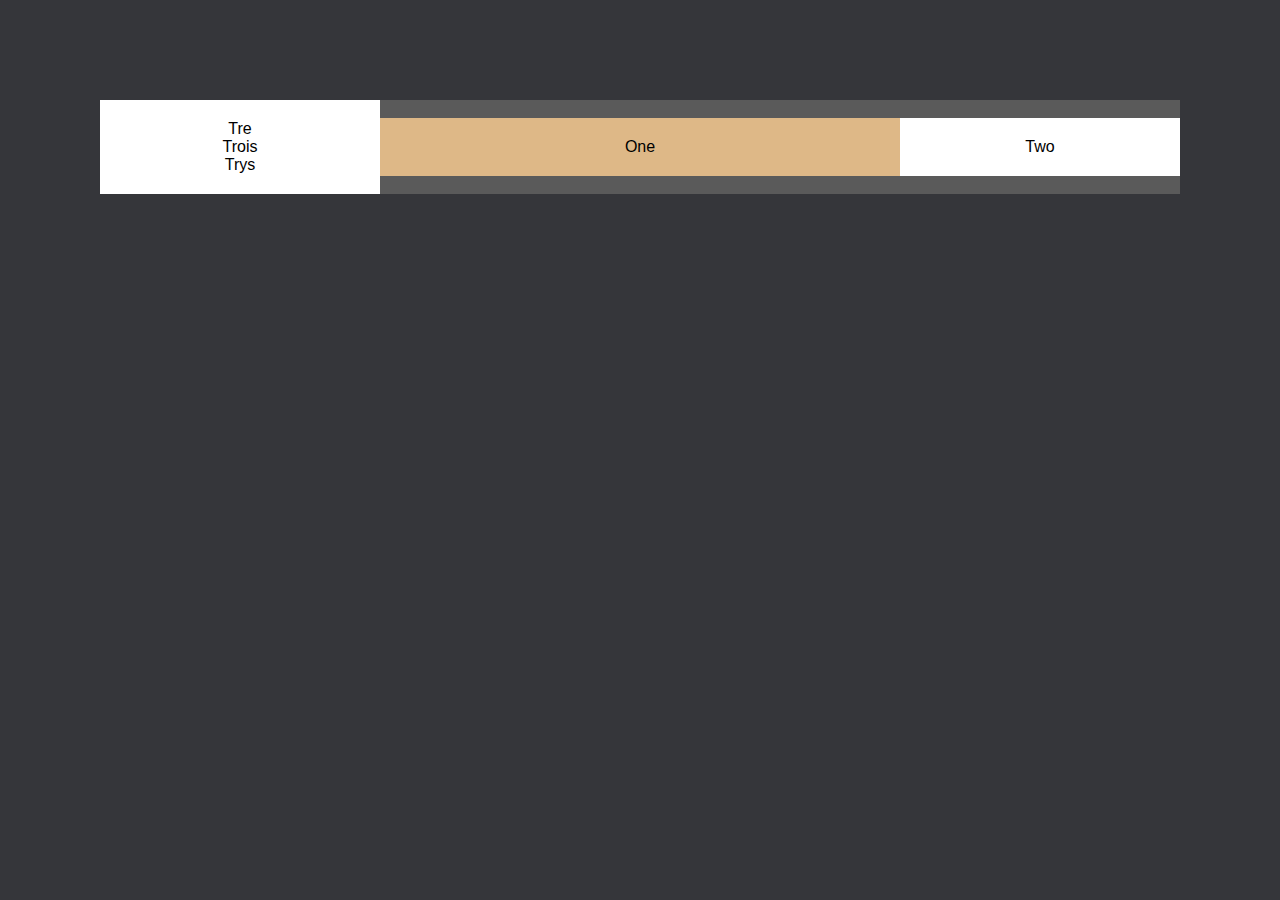
<file: numeros/index.html>
<!DOCTYPE html>
<html lang="es">
    <head>
        <meta charset="UTF-8" />
        <meta name="viewport" content="width=device-width, initial-scale=1.0" />
        <title>Buscadores</title>
        <link rel="stylesheet" href="style.css" />
        <link rel="icon" href="./resources/google_g_logo.webp   " />
    </head>
    <body>
        <main>
            <div class="caja_blanca one">One</div>
            <div class="caja_blanca two">Two</div>
            <div class="caja_blanca three">
                <p>Tre</p>
                <p>Trois</p>
                <p>Trys</p>
            </div>
            <!-- <div class="caja_blanca"> -->
            <!-- <p>Four</p> -->
            <!-- <p>Quattro</p> -->
            <!-- <p>Cuatro</p> -->
            <!-- <p>Fire</p> -->
            <!-- <p>Vier</p> -->
            <!-- <p>Quatre</p> -->
            <!-- </div> -->
            <!-- <div class="caja_blanca">Five</div> -->
            <!-- <div class="caja_blanca">Six</div> -->
            <!-- <div class="caja_blanca">Seven</div> -->
            <!-- <div class="caja_blanca">Eight</div> -->
            <!-- <div class="caja_blanca">Nine</div> -->
            <!-- <div class="caja_blanca">Ten</div> -->
            <!-- <div class="caja_blanca">Eleven</div> -->
            <!-- <div class="caja_blanca">Twelve</div> -->
            <!-- <div class="caja_blanca">Thirteen</div> -->
            <!-- <div class="caja_blanca">Fourteen</div> -->
            <!-- <div class="caja_blanca">Fifhteen</div> -->
            <!-- <div class="caja_blanca">Sixteen</div> -->
            <!-- <div class="caja_blanca individual1">Seventeen</div> -->
            <!-- <div class="caja_blanca individual2">Eighteen</div> -->
            <!-- <div class="caja_blanca">Nineteen</div> -->
            <!-- <div class="caja_blanca">Twenty</div> -->
        </main>
    </body>
</html>
</file>
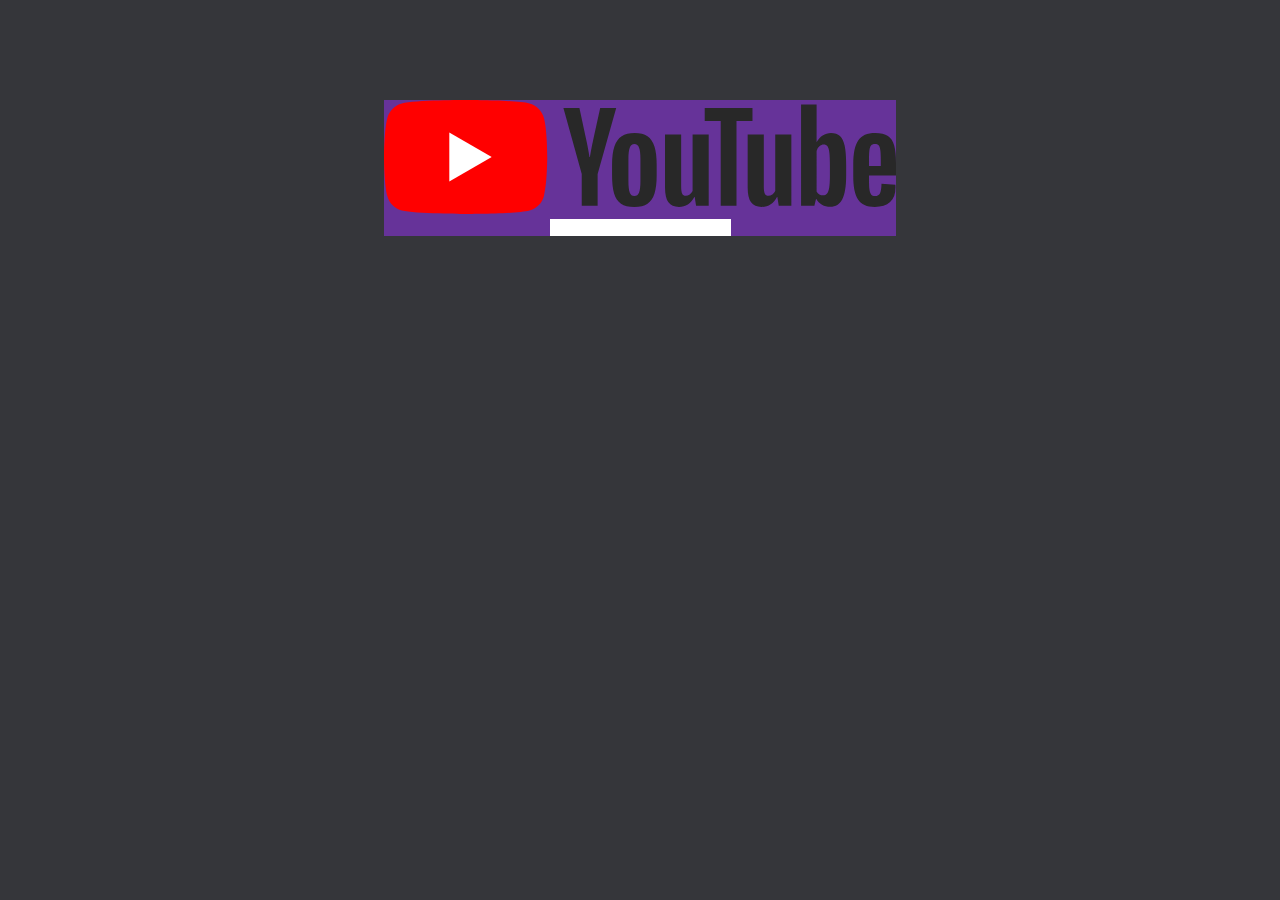
<file: searcher.html>
<!DOCTYPE html>
<html lang="en">
    <head>
        <meta charset="UTF-8" />
        <meta name="viewport" content="width=device-width, initial-scale=1.0" />
        <title>Buscadores</title>
        <link rel="stylesheet" href="style.css" />
        <link rel="icon" href="./resources/google_g_logo.webp   " />
    </head>
    <body>
        <main>
            <div class="searchers">
                <span class="searcher">
                    <img src="resources/youtube_logo.svg" alt="youtube" />
                    <br />
                    <input type="text" />
                </span>
            </div>
        </main>
    </body>
</html>
</file>
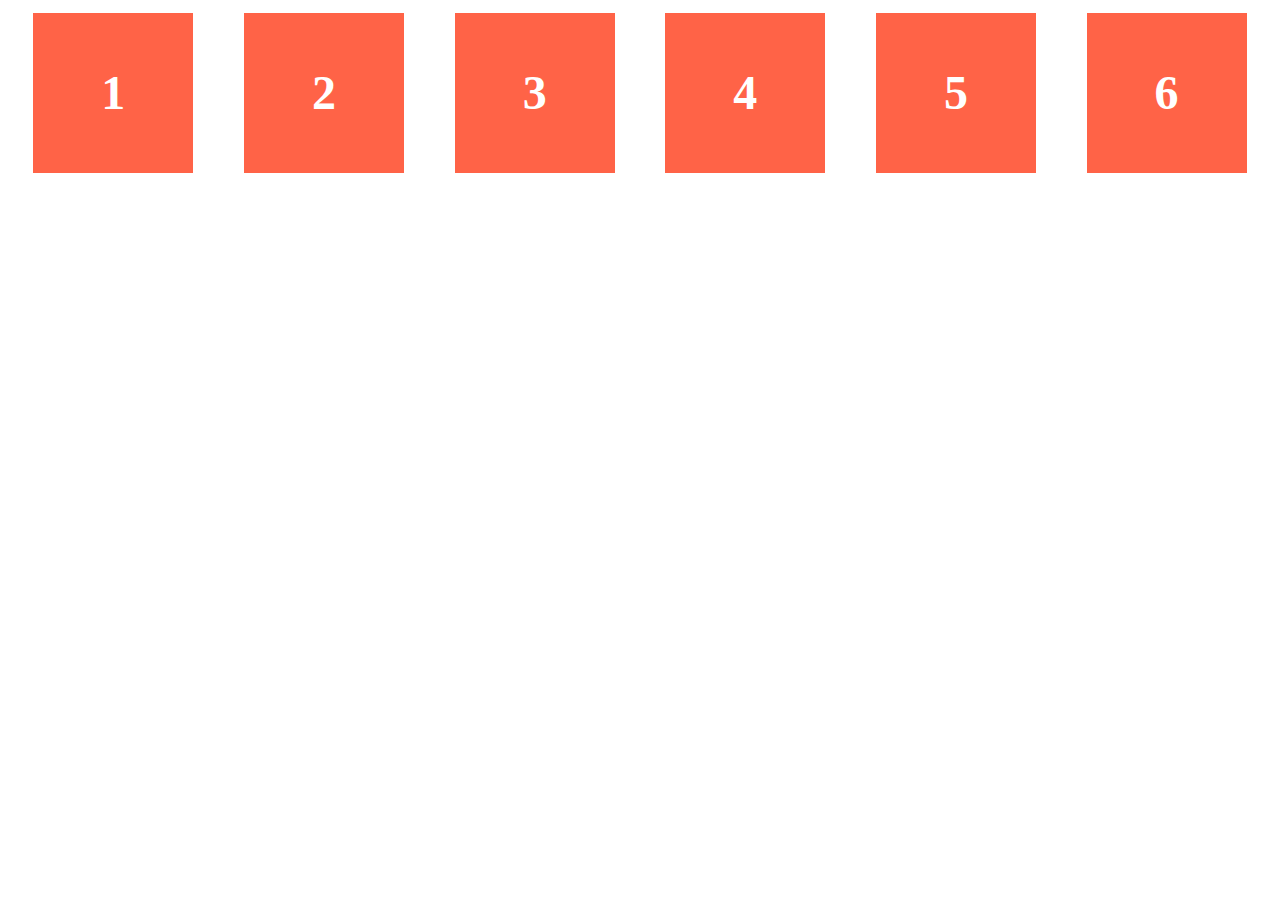
<file: prueba/prueba.html>
<!DOCTYPE html>
<html lang="en">
    <head>
        <meta charset="UTF-8" />
        <meta name="viewport" content="width=device-width, initial-scale=1.0" />
        <title>Prueba</title>
        <link rel="stylesheet" href="prueba.css" />
    </head>
    <body>
        <ul class="flex-container">
            <li class="flex-item">1</li>
            <li class="flex-item">2</li>
            <li class="flex-item">3</li>
            <li class="flex-item">4</li>
            <li class="flex-item">5</li>
            <li class="flex-item">6</li>
        </ul>
    </body>
</html>
</file>
<file: numeros/style.css>
* {
    margin: 0;
    font-family: Roboto, 'Segoe UI', Tahoma, sans-serif;
    text-align: center;
}

body {
    display: flex;
    justify-content: center;
    background-color: #35363a;
    /* font-size: 0.8125em; */
}

.caja_blanca {
    background-color: white;
    color: black;
    padding: 20px;
}

main {
    margin: 100px;
    flex:1;

    background-color: #5a5a5a;
    display: flex;

    flex-flow: row wrap;
    justify-content: space-evenly;
    align-items: center;
}

.individual1 {
    color: red;
    background-color: aqua;
    flex: 1;
    align-self: stretch;
}

.individual2 {
    color: red;
    background-color: violet;
    flex: 3;
}

.one {
    order: 1;
    flex: 2;
    background-color: burlywood;
}

.two {
    order: 2;
    flex: 1;
}

.three {
    order: 0;
    flex: 1;
}
</file>
<file: style.css>
* {
    margin: 0;
    font-family: Roboto, 'Segoe UI', Tahoma, sans-serif;
    text-align: center;
}

body {
    background-color: #35363a;
    /* font-size: 0.8125em; */

    /* Flex container */
    display: flex;
    justify-content: center;
}


main {
    margin: 100px;
    background-color: #5a5a5a;
    background-color: transparent;
    
    /* Properties of flex conatiner child */
    flex: 1;

    /* Flex container */
    display: flex;
    flex-flow: column nowrap;
    /* justify-content: space-evenly; */
}

.searchers {
    /* Properties of flex conatiner child */
    flex: 1;
    
    /* Flex container */
    display: flex;
    flex-flow: row nowrap;
    justify-content: space-around;
    align-items: center;
}

.searcher {
    background: rebeccapurple;
}

.searcher > input {
    /* Remove default styles  */
    border: none;
    width: auto;
} 

.searcher > input:focus {
    /* Remove default styles */
    outline: none;
}


.shortcuts {
    /* Properties of flex conatiner child */
    flex: 1;
    
    /* Flex container */
    display: flex;
    flex-flow: row wrap;
    justify-content: space-around;
    align-items: center;
}

.shortcut {
    background: violet;
}


/* Resolución objetivo 1366*768 16:9 */
</file>
<file: prueba/prueba.css>
.flex-container {
    /* We first create a flex layout context */
    display: flex;

    /* Then we define the flow direction 
     and if we allow the items to wrap 
   * Remember this is the same as:
   * flex-direction: row;
   * flex-wrap: wrap;
   */
    flex-flow: row wrap;

    /* Then we define how is distributed the remaining space */
    justify-content: space-around;

    padding: 0;
    margin: 0;
    list-style: none;
}

.flex-item {
    background: tomato;
    padding: 5px;
    width: 150px;
    height: 150px;
    margin: 5px;
    line-height: 150px;
    color: white; 
    font-weight: bold;
    font-size: 3em;
    text-align: center; 
}
</file>
